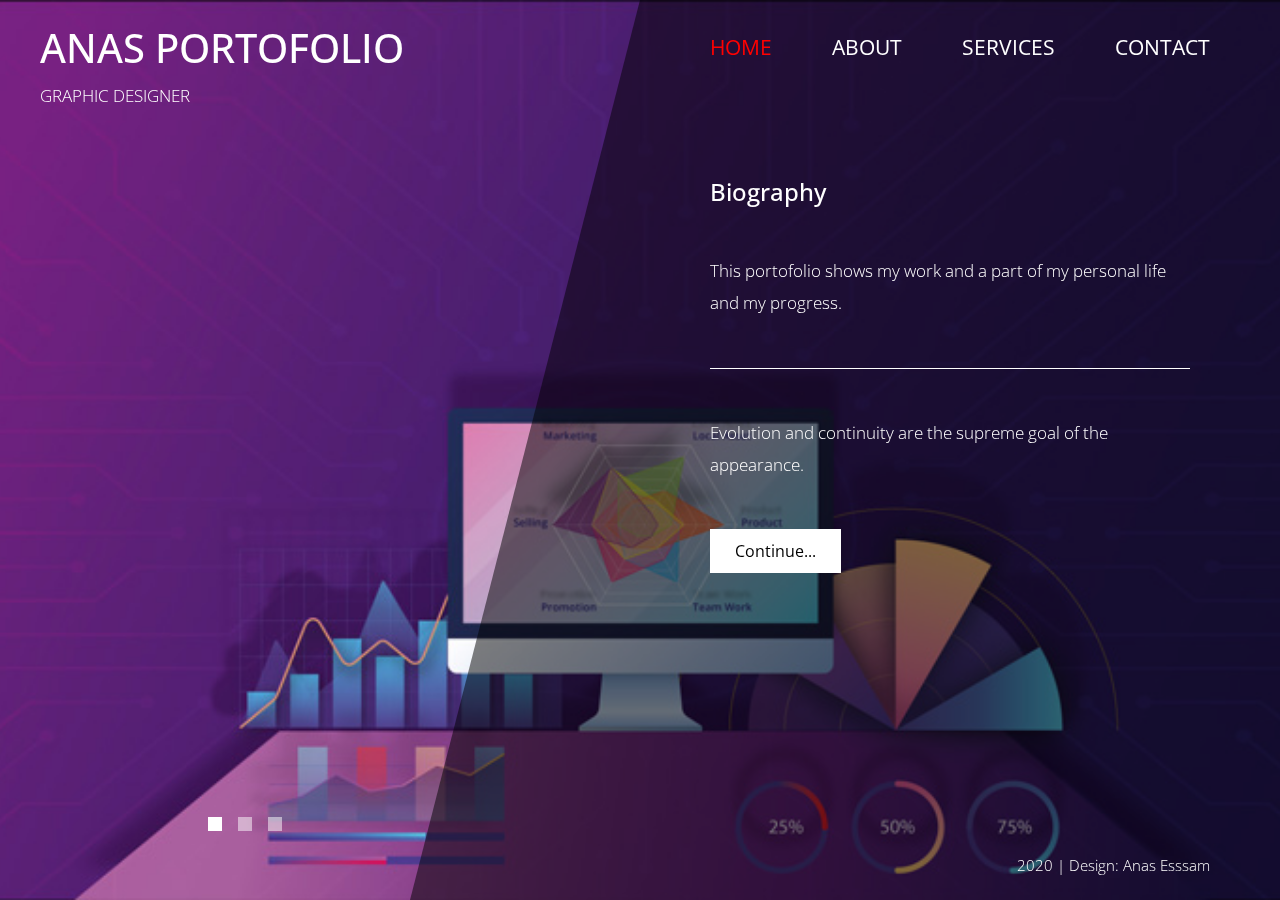
<file: Anas Essam Website/index.html>
<!DOCTYPE html>
<html lang="en">

<head>
    <meta charset="UTF-8">
    <meta name="viewport" content="width=device-width, initial-scale=1.0">
    <meta http-equiv="X-UA-Compatible" content="ie=edge">
    <title>Anas Essam Portofolio</title>
    <link href="https://fonts.googleapis.com/css?family=Open+Sans:300,400" rel="stylesheet" /> <!-- https://fonts.google.com/ -->
    <link href="css/bootstrap.min.css" rel="stylesheet" /> <!-- https://getbootstrap.com/ -->
    <link href="fontawesome/css/all.min.css" rel="stylesheet" /> <!-- https://fontawesome.com/ -->
    <link href="css/anas.css" rel="stylesheet" />
<!--

-->
</head>

<body>
    <div class="tm-container">        
        <div>
            <div class="tm-row pt-4">
                <div class="tm-col-left">
                    <div class="tm-site-header media">
                        <div class="media-body">
                            <h1 class="tm-sitename text-uppercase">ANAS PORTOFOLIO</h1>
                            <p class="tm-slogon">GRAPHIC DESIGNER</p>
                        </div>        
                    </div>
                </div>
                <div class="tm-col-right">
                    <nav class="navbar navbar-expand-lg" id="tm-main-nav">
                        <button class="navbar-toggler toggler-example mr-0 ml-auto" type="button" 
                            data-toggle="collapse" data-target="#navbar-nav" 
                            aria-controls="navbar-nav" aria-expanded="false" aria-label="Toggle navigation">
                            <span><i class="fas fa-bars"></i></span>
                        </button>
                        <div class="collapse navbar-collapse tm-nav" id="navbar-nav">
                            <ul class="navbar-nav text-uppercase">
                                <li class="nav-item active">
                                    <a class="nav-link tm-nav-link" href="#">Home <span class="sr-only">(current)</span></a>
                                </li>
                                <li class="nav-item">
                                    <a class="nav-link tm-nav-link" href="about.html">About</a>
                                </li>
                                <li class="nav-item">
                                    <a class="nav-link tm-nav-link" href="services.html">Services</a>
                                </li>                            
                                <li class="nav-item">
                                    <a class="nav-link tm-nav-link" href="contact.html">Contact</a>
                                </li>
                            </ul>                            
                        </div>                        
                    </nav>
                </div>
            </div>
            
            <div class="tm-row">
                <div class="tm-col-left"></div>
                <main class="tm-col-right">
                    <section class="tm-content">
                        <h2 class="mb-5 tm-content-title">Biography</h2>
                        <p class="mb-5">This portofolio shows my work and a part of my personal life and my progress.</p>
                        <hr class="mb-5">
                        <p class="mb-5">Evolution and continuity are the supreme goal of the appearance.</p>                        
                        <a href="about.html" class="btn btn-primary">Continue...</a>
                    </section>
                </main>
            </div>
        </div>        

        <div class="tm-row">
            <div class="tm-col-left text-center">            
                <ul class="tm-bg-controls-wrapper">
                    <li class="tm-bg-control active" data-id="0"></li>
                    <li class="tm-bg-control" data-id="1"></li>
                    <li class="tm-bg-control" data-id="2"></li>
                </ul>            
            </div>        
            <div class="tm-col-right tm-col-footer">
                <footer class="tm-site-footer text-right">
                    <p class="mb-0">2020 
                    
                    | Design: Anas Esssam <a href="https://templatemo.com" class="tm-text-link"></a></p>
                </footer>
            </div>  
        </div>

        <!-- -->
        <div class="tm-bg">
            <div class="tm-bg-left"></div>
            <div class="tm-bg-right"></div>
        </div>
    </div>

    <script src="js/jquery-3.4.1.min.js"></script>
    <script src="js/bootstrap.min.js"></script>
    <script src="js/jquery.backstretch.min.js"></script>
    <script src="js/anas.js"></script>
</body>
</html>
</file>
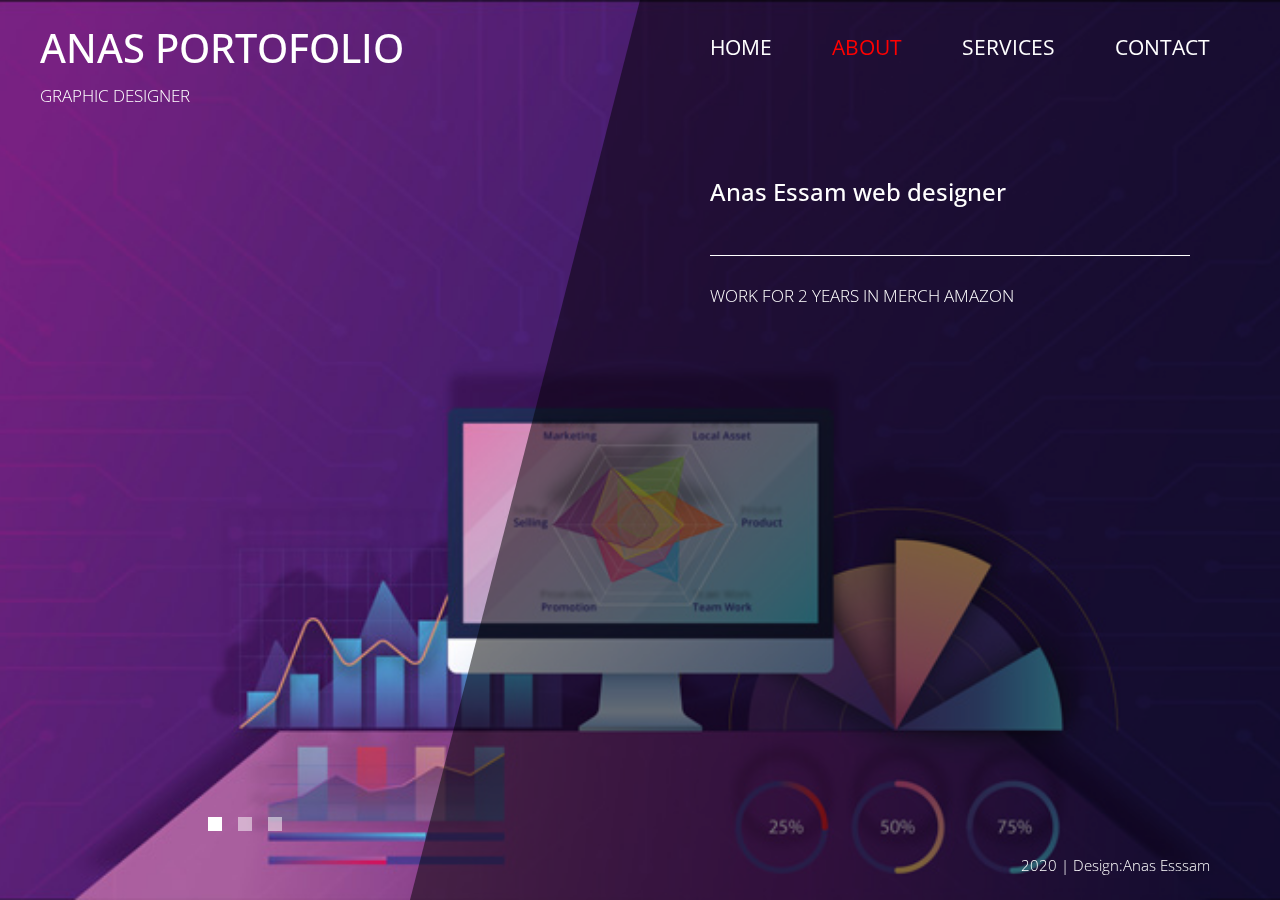
<file: Anas Essam Website/about.html>
<!DOCTYPE html>
<html lang="en">

<head>
    <meta charset="UTF-8">
    <meta name="viewport" content="width=device-width, initial-scale=1.0">
    <meta http-equiv="X-UA-Compatible" content="ie=edge">
    <title>Anas Essam Portofolio</title>
    <link href="https://fonts.googleapis.com/css?family=Open+Sans:300,400" rel="stylesheet" /> <!-- https://fonts.google.com/ -->
    <link href="css/bootstrap.min.css" rel="stylesheet" /> <!-- https://getbootstrap.com/ -->
    <link href="fontawesome/css/all.min.css" rel="stylesheet" /> <!-- https://fontawesome.com/ -->
    <link href="css/anas.css" rel="stylesheet" />
<!--


-->
</head>

<body>
    <div class="tm-container">        
        <div>
            <div class="tm-row pt-4">
                <div class="tm-col-left">
                    <div class="tm-site-header media">
                        <div class="media-body">
                            <h1 class="tm-sitename text-uppercase">ANAS PORTOFOLIO</h1>
                            <p class="tm-slogon">GRAPHIC DESIGNER</p>
                        </div>        
                    </div>
                </div>
                <div class="tm-col-right">
                    <nav class="navbar navbar-expand-lg" id="tm-main-nav">
                        <button class="navbar-toggler toggler-example mr-0 ml-auto" type="button" 
                            data-toggle="collapse" data-target="#navbar-nav" 
                            aria-controls="navbar-nav" aria-expanded="false" aria-label="Toggle navigation">
                            <span><i class="fas fa-bars"></i></span>
                        </button>
                        <div class="collapse navbar-collapse tm-nav" id="navbar-nav">
                            <ul class="navbar-nav text-uppercase">
                                <li class="nav-item">
                                    <a class="nav-link tm-nav-link" href="index.html">Home</a>
                                </li>
                                <li class="nav-item active">
                                    <a class="nav-link tm-nav-link" href="about.html">About <span class="sr-only">(current)</span></a>
                                </li>
                                <li class="nav-item">
                                    <a class="nav-link tm-nav-link" href="services.html">Services</a>
                                </li>                            
                                <li class="nav-item">
                                    <a class="nav-link tm-nav-link" href="contact.html">Contact</a>
                                </li>
                            </ul>                            
                        </div>                        
                    </nav>
                </div>
            </div>
            
            <div class="tm-row">
                <div class="tm-col-left"></div>
                <main class="tm-col-right">
                    <section class="tm-content tm-about">
                        <h2 class="mb-5 tm-content-title">Anas Essam web designer</h2>
                        <hr class="mb-4">
                        <div class="media my-3">
                            <div class="media-body">
                                <p>WORK FOR 2 YEARS IN MERCH AMAZON
                            </div> 
                        </div>
                        <div class="media my-3">
                            <div class="media-body">
                                <p></p>
                            </div> 
                        </div>
                        <div class="media my-3">
                            <div class="media-body">
                                <p></p>
                            </div> 
                        </div>
                        <div class="media my-3">
                            <div class="media-body">
                                <p></p>
                            </div> 
                        </div>                        
                    </section>
                </main>
            </div>
        </div>        

        <div class="tm-row">
            <div class="tm-col-left text-center">            
                <ul class="tm-bg-controls-wrapper">
                    <li class="tm-bg-control active" data-id="0"></li>
                    <li class="tm-bg-control" data-id="1"></li>
                    <li class="tm-bg-control" data-id="2"></li>
                </ul>            
            </div>        
            <div class="tm-col-right tm-col-footer">
                <footer class="tm-site-footer text-right">
                    <p class="mb-0"DE>2020 
                    
                    | Design:Anas Esssam <a rel="nofollow" href="https://templatemo.com" class="tm-text-link"></a></p>
                </footer>
            </div>   
        </div>        

        <!-- -->
        <div class="tm-bg">
            <div class="tm-bg-left"></div>
            <div class="tm-bg-right"></div>
        </div>
    </div>

    <script src="js/jquery-3.4.1.min.js"></script>
    <script src="js/bootstrap.min.js"></script>
    <script src="js/jquery.backstretch.min.js"></script>
    <script src="js/anas.js"></script>
</body>
</html>
</file>
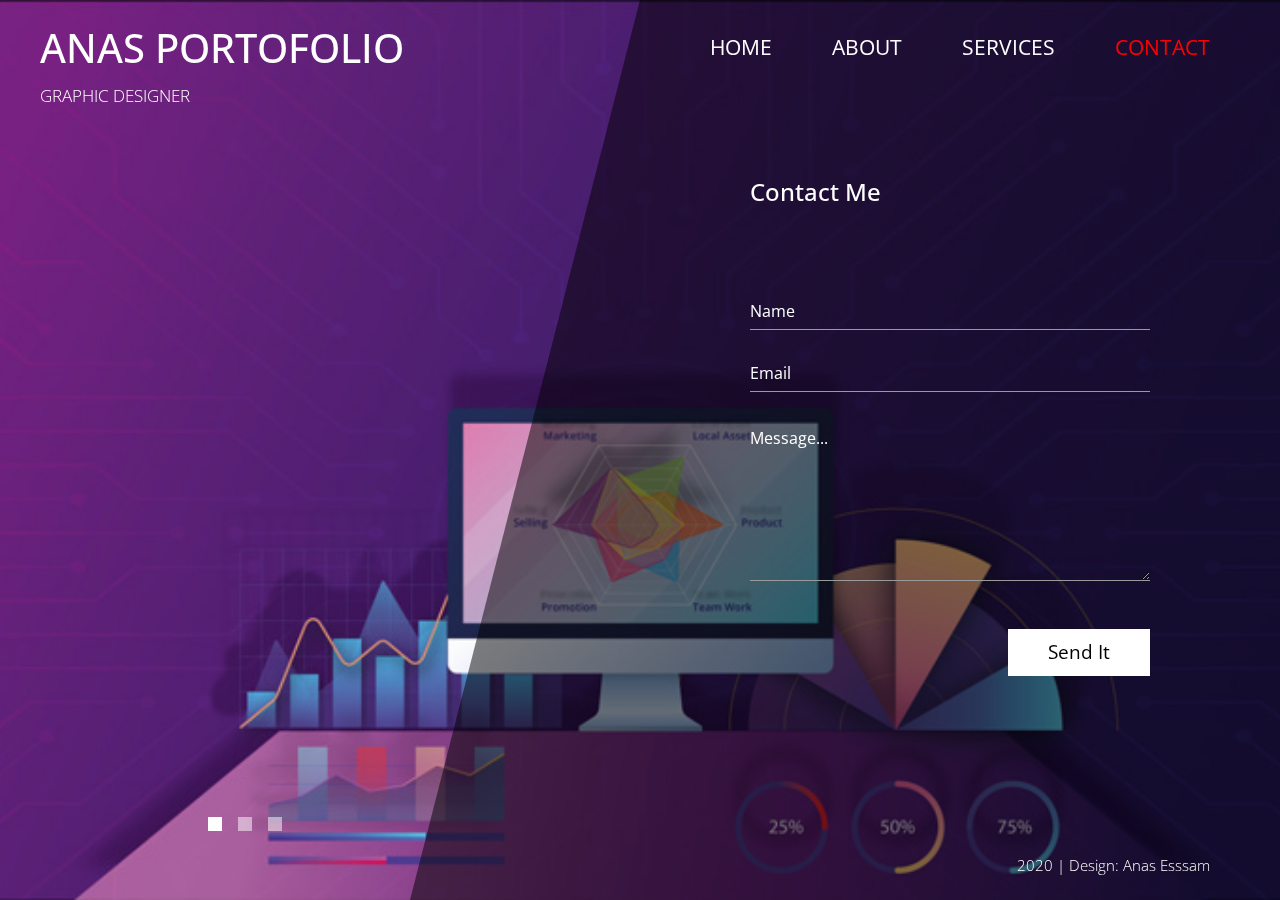
<file: Anas Essam Website/contact.html>
<!DOCTYPE html>
<html lang="en">

<head>
    <meta charset="UTF-8">
    <meta name="viewport" content="width=device-width, initial-scale=1.0">
    <meta http-equiv="X-UA-Compatible" content="ie=edge">
    <title>Anas Essam Portofolio</title>
    <link href="https://fonts.googleapis.com/css?family=Open+Sans:300,400" rel="stylesheet" /> <!-- https://fonts.google.com/ -->
    <link href="css/bootstrap.min.css" rel="stylesheet" /> <!-- https://getbootstrap.com/ -->
    <link href="fontawesome/css/all.min.css" rel="stylesheet" /> <!-- https://fontawesome.com/ -->
    <link href="css/anas.css" rel="stylesheet" />
<!--
-->
</head>
<body>
    <div class="tm-container">
        <div>
            <div class="tm-row pt-4">
                <div class="tm-col-left">
                    <div class="tm-site-header media">                        <div class="media-body">
                            <h1 class="tm-sitename text-uppercase">ANAS PORTOFOLIO</h1>
                            <p class="tm-slogon">GRAPHIC DESIGNER</p>
                        </div>        
                    </div>
                </div>
                <div class="tm-col-right">
                    <nav class="navbar navbar-expand-lg" id="tm-main-nav">
                        <button class="navbar-toggler toggler-example mr-0 ml-auto" type="button" 
                            data-toggle="collapse" data-target="#navbar-nav" 
                            aria-controls="navbar-nav" aria-expanded="false" aria-label="Toggle navigation">
                            <span><i class="fas fa-bars"></i></span>
                        </button>
                        <div class="collapse navbar-collapse tm-nav" id="navbar-nav">
                            <ul class="navbar-nav text-uppercase">
                                <li class="nav-item">
                                    <a class="nav-link tm-nav-link" href="index.html">Home</a>
                                </li>
                                <li class="nav-item">
                                    <a class="nav-link tm-nav-link" href="about.html">About</a>
                                </li>
                                <li class="nav-item">
                                    <a class="nav-link tm-nav-link" href="services.html">Services</a>
                                </li>                            
                                <li class="nav-item active">
                                    <a class="nav-link tm-nav-link" href="contact.html">Contact <span class="sr-only">(current)</span></a>
                                </li>
                            </ul>                            
                        </div>                        
                    </nav>
                </div>
            </div>
            
            <div class="tm-row">
                <div class="tm-col-left"></div>
                <main class="tm-col-right tm-contact-main"> <!-- Content -->
                    <section class="tm-content tm-contact">
                        <h2 class="mb-4 tm-content-title">Contact Me</h2>
                        <p class="mb-85"></p>
                        <form id="contact-form" action="" method="POST">
                            <div class="form-group mb-4">
                                <input type="text" name="name" class="form-control" placeholder="Name" required="" />
                            </div>
                            <div class="form-group mb-4">
                                <input type="email" name="email" class="form-control" placeholder="Email" required="" />
                            </div>
                            <div class="form-group mb-5">
                                <textarea rows="6" name="message" class="form-control" placeholder="Message..." required=""></textarea>
                            </div>
                            <div class="text-right">
                                <button type="submit" class="btn btn-big btn-primary">Send It</button>
                            </div>
                        </form>
                    </section>
                </main>
            </div>
        </div>        

        <div class="tm-row">
            <div class="tm-col-left text-center">            
                <ul class="tm-bg-controls-wrapper">
                    <li class="tm-bg-control active" data-id="0"></li>
                    <li class="tm-bg-control" data-id="1"></li>
                    <li class="tm-bg-control" data-id="2"></li>
                </ul>            
            </div>        
            <div class="tm-col-right tm-col-footer">
                <footer class="tm-site-footer text-right">
                    <p class="mb-0">2020 
                    
                    | Design: Anas Esssam<a rel="nofollow" href="https://templatemo.com" class="tm-text-link"></a></p>
                </footer>
            </div>  
        </div>

        <div class="tm-bg"> <!--  -->
            <div class="tm-bg-left"></div>
            <div class="tm-bg-right"></div>
        </div>
    </div>

    <script src="js/jquery-3.4.1.min.js"></script>
    <script src="js/bootstrap.min.js"></script>
    <script src="js/jquery.backstretch.min.js"></script>
    <script src="js/anas.js"></script>
</body>
</html>
</file>
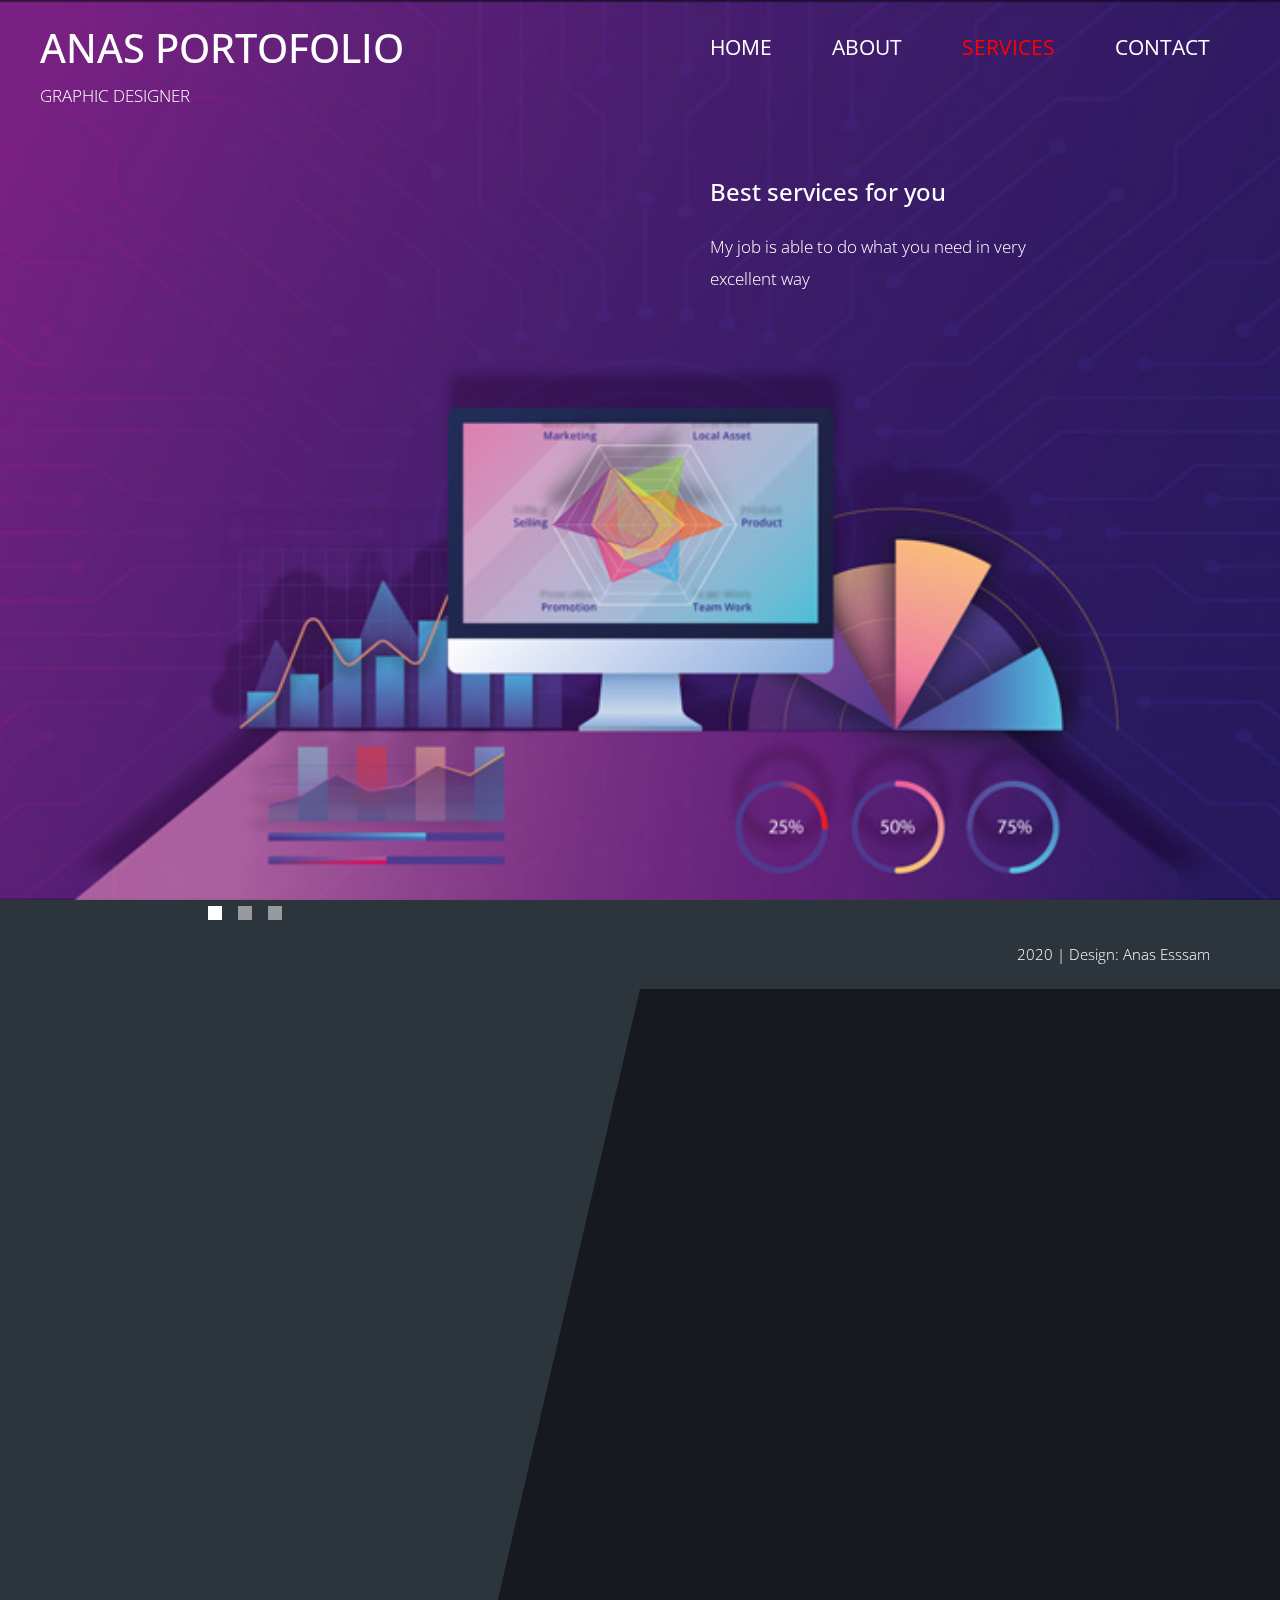
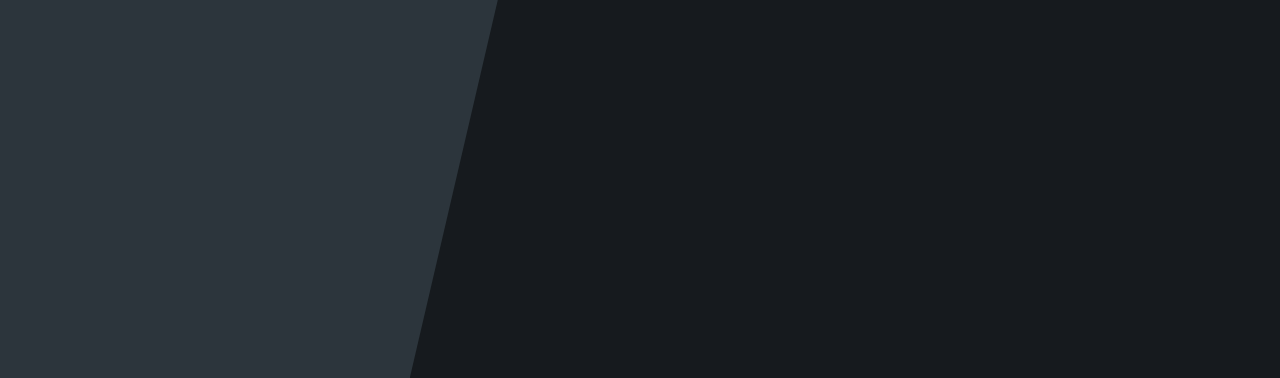
<file: Anas Essam Website/services.html>
<!DOCTYPE html>
<html lang="en">

<head>
    <meta charset="UTF-8">
    <meta name="viewport" content="width=device-width, initial-scale=1.0">
    <meta http-equiv="X-UA-Compatible" content="ie=edge">
    <title>Anas Essam Portofolio</title>
    <link href="https://fonts.googleapis.com/css?family=Open+Sans:300,400" rel="stylesheet" /> <!-- https://fonts.google.com/ -->
    <link href="css/bootstrap.min.css" rel="stylesheet" /> <!-- https://getbootstrap.com/ -->
    <link href="fontawesome/css/all.min.css" rel="stylesheet" /> <!-- https://fontawesome.com/ -->
    <link href="css/anas.css" rel="stylesheet" />
<!--


-->
</head>

<body>
    <div class="tm-container">        
        <div>
            <div class="tm-row pt-4">
                <div class="tm-col-left">
                    <div class="tm-site-header media">
                        <div class="media-body">
                            <h1 class="tm-sitename text-uppercase">ANAS PORTOFOLIO</h1>
                            <p class="tm-slogon">GRAPHIC DESIGNER</p>
                        </div>        
                    </div>
                </div>
                <div class="tm-col-right">
                    <nav class="navbar navbar-expand-lg" id="tm-main-nav">
                        <button class="navbar-toggler toggler-example mr-0 ml-auto" type="button" 
                            data-toggle="collapse" data-target="#navbar-nav" 
                            aria-controls="navbar-nav" aria-expanded="false" aria-label="Toggle navigation">
                            <span><i class="fas fa-bars"></i></span>
                        </button>
                        <div class="collapse navbar-collapse tm-nav" id="navbar-nav">
                            <ul class="navbar-nav text-uppercase">
                                <li class="nav-item">
                                    <a class="nav-link tm-nav-link" href="index.html">Home</a>
                                </li>
                                <li class="nav-item">
                                    <a class="nav-link tm-nav-link" href="about.html">About</a>
                                </li>
                                <li class="nav-item active">
                                    <a class="nav-link tm-nav-link" href="services.html">Services <span class="sr-only">(current)</span></a>
                                </li>                            
                                <li class="nav-item">
                                    <a class="nav-link tm-nav-link" href="contact.html">Contact</a>
                                </li>
                            </ul>                            
                        </div>                        
                    </nav>
                </div>
            </div>
            
            <div class="tm-row">
                <div class="tm-col-left"></div>
                <main class="tm-col-right">
                    <section class="tm-content">
                        <div class="media my-3 mb-5 tm-service-media tm-service-media-img-l">
                            <div class="media-body tm-service-text">
                                <h2 class="mb-4 tm-content-title">Best services for you</h2>
                                <p> My job is able to do what you need in very excellent way</p>
                            </div> 
                        </div>
                        <div class="media my-3 mb-5 tm-service-media">                            
                            <div class="media-body tm-service-text">
                                <h2 class="mb-4 tm-content-title"></h2>
                                <p></p>
                            </div> 
                        </div>
                        <div class="media my-3 tm-service-media tm-service-media-img-l
                            <div class="media-body tm-service-text">
                                <h2 class="mb-4 tm-content-title"></h2>
                                <p></p>
                                <p></p>
                            </div> 
                        </div>                      
                    </section>
                </main>
            </div>
        </div>        

        <div class="tm-row">
            <div class="tm-col-left text-center">            
                <ul class="tm-bg-controls-wrapper">
                    <li class="tm-bg-control active" data-id="0"></li>
                    <li class="tm-bg-control" data-id="1"></li>
                    <li class="tm-bg-control" data-id="2"></li>
                </ul>            
            </div>        
            <div class="tm-col-right tm-col-footer">
                <footer class="tm-site-footer text-right">
                    <p class="mb-0">2020 
                    
                    | Design: <a rel="nofollow" href="https://templatemo.com" class="tm-text-link">Anas Esssam</a></p>
                </footer>
            </div>  
        </div>        

        <!--  -->
        <div class="tm-bg">
            <div class="tm-bg-left"></div>
            <div class="tm-bg-right"></div>
        </div>
    </div>

    <script src="js/jquery-3.4.1.min.js"></script>
    <script src="js/bootstrap.min.js"></script>
    <script src="js/jquery.backstretch.min.js"></script>
    <script src="js/anas.js"></script>
</body>

</html>
</file>
<file: Anas Essam Website/css/anas.css>
/*





*/

body {
    font-family: 'Open Sans', Arial, sans-serif;
    font-size: 17px;
    font-weight: 300;
    overflow-x: hidden;
    color: white;
    background-color: #2C353C;
}

a { 
    transition: all 0.3s ease; 
    text-decoration: none;
}

ul { padding: 0; }
a:hover { text-decoration: none; }
button:focus { outline: none; }
p { line-height: 1.9; }
.tm-logo { margin-right: 20px; }
.tm-slogan { font-size: 0.8rem; }

/* Navigation */
.navbar-toggler {
    padding: 8px 15px;
    border: 0;
    border-radius: 0;
    transform: skewX(-15deg);
    background-color: rgba(0,0,0,0.5);
    color: white;    
}

.navbar-toggler i { transform: skewX(15deg); }

.navbar-expand-lg {
    padding-left: 0;
    padding-right: 0;
}

.navbar-expand-lg .navbar-nav .nav-link { padding: 0; }

.navbar-expand-lg .navbar-nav .tm-nav-link {
    font-size: 1.3rem;
    font-weight: 400;
    color: white;    
    padding-bottom: 30px;    
}

.nav-item { margin-right: 60px; }

.nav-item:last-child { margin-right: 0; }

.nav-item.active .tm-nav-link,
.nav-item:hover .tm-nav-link {
    color: #FF0000;
}

/* Page Background */
.tm-bg {
    position: absolute;
    left: 0;
    right: 0;
    width: 100%;
    height: 100%;
    display: flex;
    z-index: -1000;
}

.tm-bg-left,
.tm-bg-right {
    position: relative;
    width: 50%;
    height: 100%;
}

.tm-bg-right { background-color: rgba(0,0,0,0.5); }

.tm-bg-left {
    border-right: 230px solid rgba(0,0,0,0.5);
    border-top: 100vh solid transparent;
}

.tm-bg-controls-wrapper {
    display: inline-block;
    margin-left: -150px;
}

.tm-bg-control {
    display: inline-block;
    width: 14px;
    height: 14px;
    background-color: rgba(255,255,255,0.5);
    margin: 6px;
    cursor: pointer;
}

.tm-bg-control.active,
.tm-bg-control:hover {
    background-color: white;
}

.tm-container {
    width: 100%;
    height: 100%;
    min-height: 100vh;
    position: relative;
    display: flex;
    flex-direction: column;
    justify-content: space-between;  
}

.tm-row { display: flex; }

.tm-col-left {
    width: 50%;
    height: 100%;
    padding-left: 40px;  
    padding-right: 40px;
}

.tm-col-right {
    width: 50%;
    height: 100%;
    padding-left: 70px;
    padding-right: 70px;
}

.tm-content {
    max-width: 660px;
    margin-top: 50px;
    padding-right: 20px;
}

.tm-about { max-width: 525px; }

::-webkit-scrollbar {
    -webkit-appearance: none;
    width: 10px;
}
  
::-webkit-scrollbar-thumb {
    border-radius: 5px;
    background-color: rgba(255,255,255,.8);
    box-shadow: 0 0 1px rgba(255,255,255,.8);
}

.tm-content-title { font-size: 1.5rem; }
hr { border-top: 1px solid white; }

.btn {
    padding: 10px 25px;
    border-radius: 0;
}

.btn-big {
    padding: 9px 40px;
    font-size: 1.2rem;;
}

.btn-primary {
    background-color: white;
    color: black;
    border: 0;
}

.btn-primary:hover {
    background-color: #FF0000;
    color: black;
}

.tm-site-footer {
    padding: 40px 0 20px;
    max-width: 660px;
    font-size: 0.95rem;
}

.tm-col-footer { padding-left: 0; }
.tm-text-link { color: white; }

.tm-text-link:hover,
.tm-text-link:focus {
    color: #FF0000;
}

/* Service */ 
.tm-service-text { max-width: 365px; }
.tm-service-img { margin-right: 25px; }
.tm-service-img-r { margin-left: 25px; }

/* Contact */
.form-control,
textarea {    
    color: white;
    background-color: transparent;
    background-clip: padding-box;
    border: none;
    border-bottom: 1px solid #999A9B;
    border-radius: 0;
    transition: border-color 0.15s ease-in-out, box-shadow 0.15s ease-in-out;
    padding: 10px 0;
    font-family: 'Open Sans', Arial, sans-serif;
    font-size: 1rem;
    font-weight: 400;
    line-height: 1.5;
}

.form-control:focus {
    color: white;
    background-color: transparent;    
    box-shadow: none;
    border-color: #FF0000;
    outline: none;
}

.mb-85 { margin-bottom: 85px; }
.tm-contact-main { max-width: 690px; }

.tm-contact {
    max-width: 420px;
    margin-left: auto;
    margin-right: auto;
}

.form-control::-webkit-input-placeholder { color: white; } /* Edge */  
.form-control:-ms-input-placeholder { color: white; } /* Internet Explorer 10-11 */  
.form-control::placeholder { color: white; }

@media (max-width: 1200px) {
    .nav-item { margin-right: 30px; }

    .tm-page-right {
        padding-left: 30px;
        padding-right: 30px;
    }
}

@media (max-width: 992px) {    
    .tm-nav {
        position: absolute;
        background: rgba(0, 0, 0, 0.8);
        color: white;
        top: 44px;
        right: 4px;
    }

    .navbar-expand-lg .navbar-nav .tm-nav-link {
        color: white;
        font-size: 1.1rem;
        padding: 13px 20px;
    }

    .nav-item { margin-right: 0; }

    .nav-item.active .tm-nav-link,
    .nav-item:hover .tm-nav-link {
        color: #FF0000;
    }

    .tm-content { margin-top: 20px; }
    .tm-site-footer { padding-top: 40px; }
    .tm-col-left { width: 40%; }

    .tm-col-right {
        width: 60%;
        padding-left: 100px;
        padding-right: 30px;
    }
    
    .tm-col-footer { padding-left: 0; }
}

@media (max-width: 768px) {
    .tm-row { flex-direction: column; }

    .tm-col-left,
    .tm-col-right,
    .tm-bg-left,
    .tm-bg-right {
        width: 100%;
    }

    #tm-main-nav {
        position: fixed;
        top: 50px;
        right: 40px;
        padding-bottom: 0;
    }  
    
    .tm-bg { flex-direction: column; }

    .tm-bg-left {
        height: 200px;        
        border-bottom: 50px solid rgba(0,0,0,0.5);
        border-right: 0;
        border-top: 0;
    }

    .tm-bg-right { height: calc(100% - 200px); }

    .tm-bg-controls-wrapper {
        margin-left: 0;
        margin-top: 50px;
    }

    .tm-content {
        max-height: none;
        margin-top: 40px;
    }

    .tm-col-right {
        padding-top: 40px;
        padding-left: 30px;
    }

    .tm-col-footer {
        padding-left: 10px;
        padding-right: 10px;
    }
}

@media (max-width: 460px) {
    .tm-logo { margin-right: 15px; }
    .tm-sitename { font-size: 1.8rem; }
    .tm-slogon { font-size: 0.8rem; }
}

@media (max-width: 450px), (min-width: 768px) and (max-width: 830px), (min-width: 992px) and (max-width: 1040px) {
    .tm-service-media { flex-direction: column; }
    .tm-service-media-img-l { flex-direction: column-reverse; }
    .tm-service-text { margin-top: 20px; }
    .tm-service-img { margin-right: 0; }
    .tm-service-img-r { margin-left: 0; }
}
</file>
